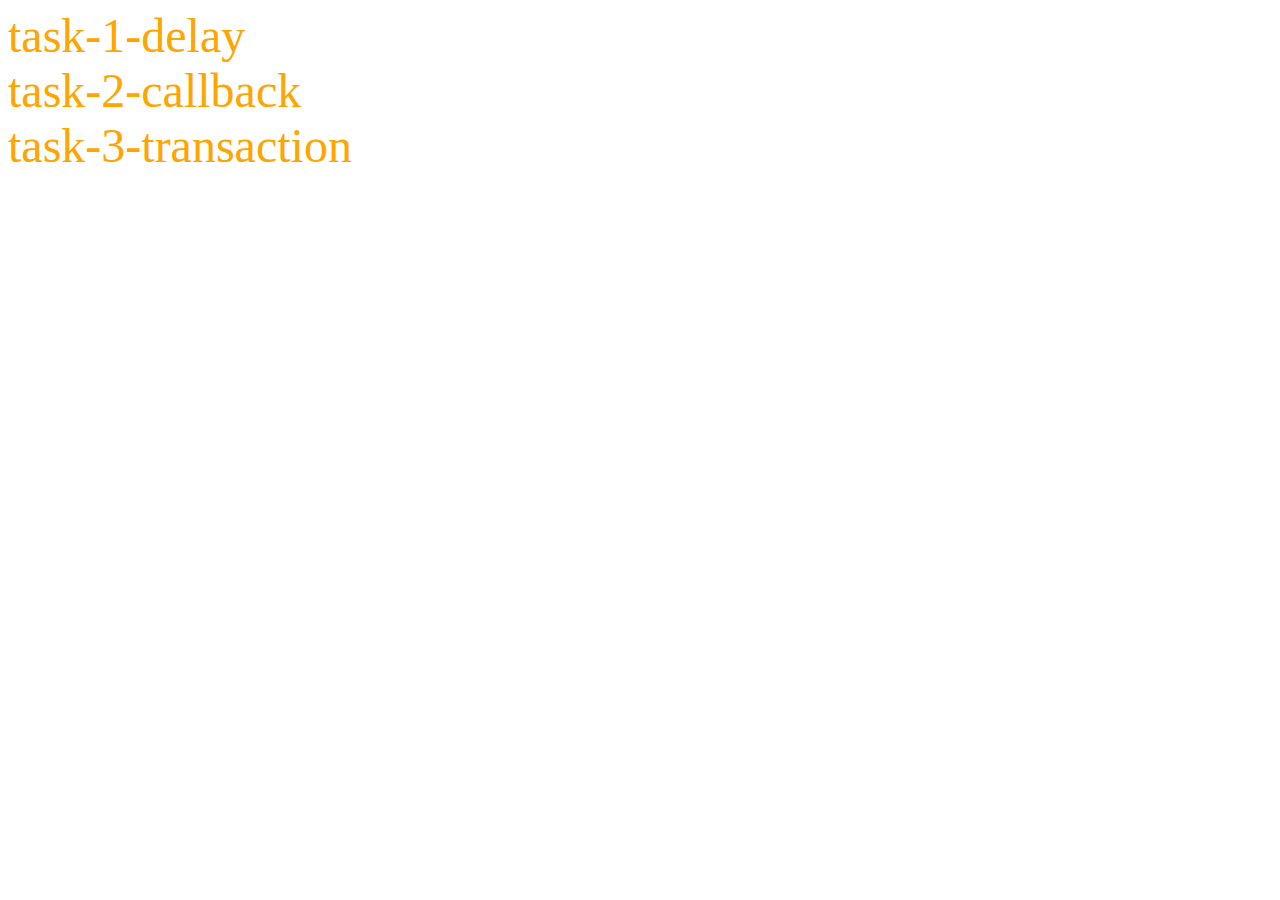
<file: index.html>
<!DOCTYPE html>
<html lang="en">
  <head>
    <meta charset="UTF-8" />
    <meta http-equiv="X-UA-Compatible" content="IE=edge" />
    <meta name="viewport" content="width=device-width, initial-scale=1.0" />
    <title>goit-js-hw-11-promisification</title>
    <link rel="stylesheet" href="./styles.css" />
  </head>
  <body>
    <a href="./task-1-delay.html" class="link">task-1-delay</a>
    <a href="./task-2-callback.html" class="link">task-2-callback</a>
    <a href="./task-3-transaction.html" class="link">task-3-transaction</a>
  </body>
</html>
</file>
<file: styles.css>
.link {
  display: flex;
  flex-direction: column;
  font-size: 3rem;
  text-decoration: none;
  color: orange;
}
</file>
